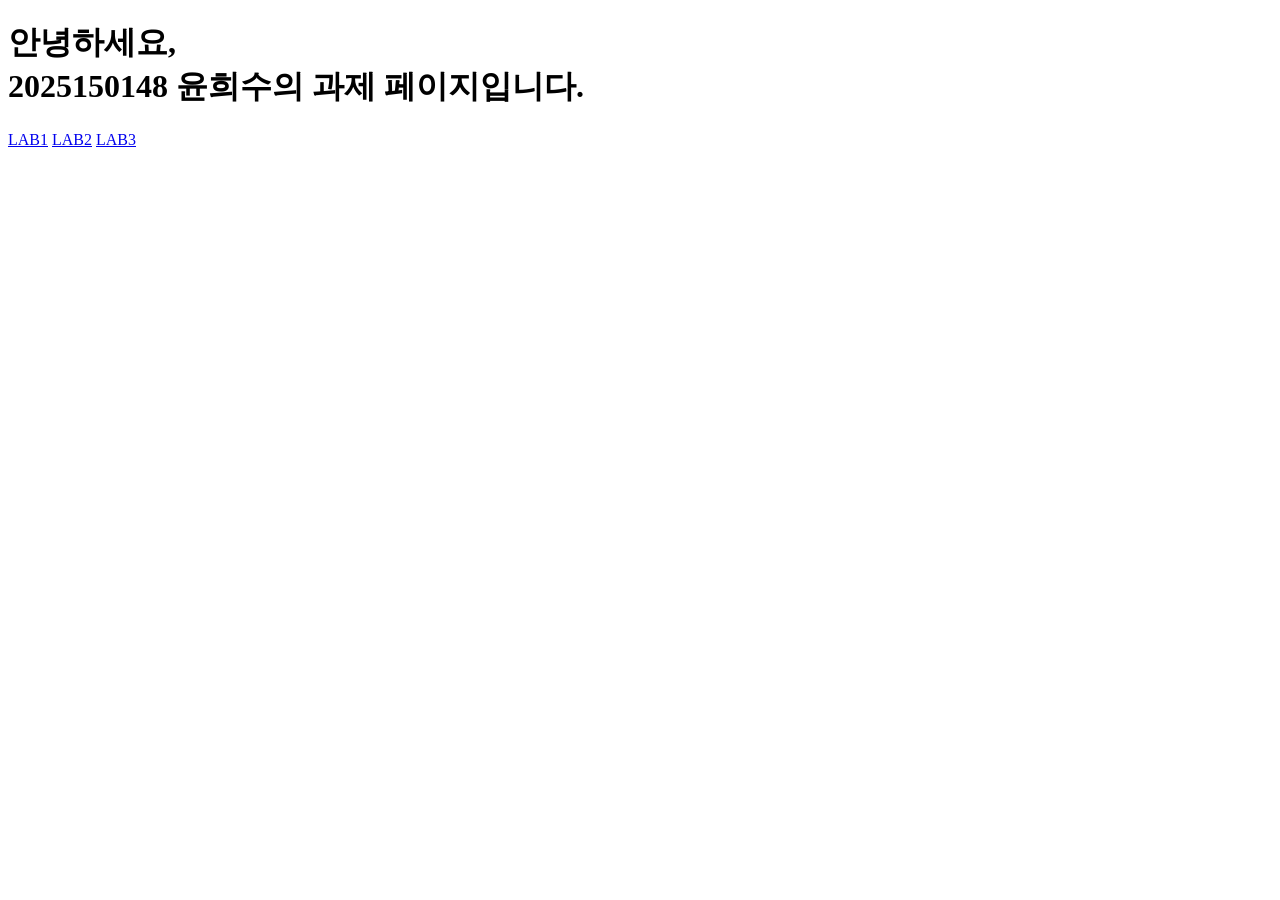
<file: index.html>
<!DOCTYPE html>
<html>
    <head>
        <meta charset="utf-8">
        <title> 과제 제출 페이지</title>
    </head>
    <body>
        <h1>안녕하세요, <br> 2025150148 윤희수의 과제 페이지입니다.</h1>
        <a href = "LAB1/index.html">LAB1</a>
        <a href = "LAB2/login.html">LAB2</a>
        <a href = "LAB3/index.html">LAB3</a>
    </body>
</html>
</file>
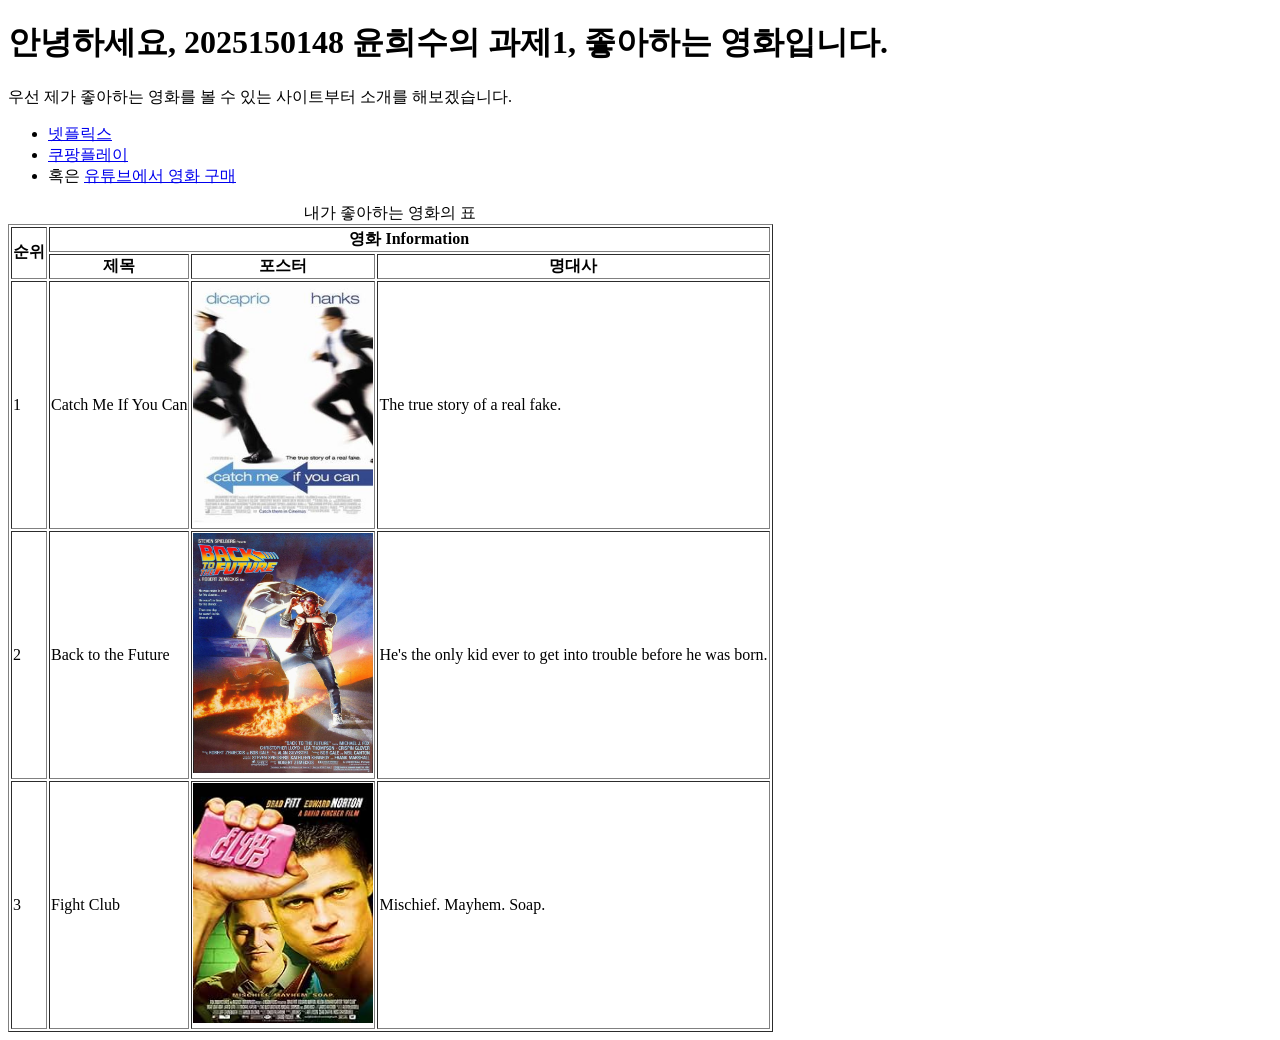
<file: LAB1/index.html>
<!DOCTYPE html>
<html>
    <head>
        <meta charset="utf-8">
        <title>LAB1</title>
    </head>
    <body>
        <h1>안녕하세요, 2025150148 윤희수의 과제1, 좋아하는 영화입니다.</h1>
        <p>우선 제가 좋아하는 영화를 볼 수 있는 사이트부터 소개를 해보겠습니다.</p>
        <ul>
            <li> <a href="https://www.netflix.com/kr/"> 넷플릭스 </a></li>
            <li> <a href="https://www.coupangplay.com/"> 쿠팡플레이 </a></li>
            <li> 혹은 <a href="https://www.youtube.com/">유튜브에서 영화 구매</a></li>
        </ul>
    <table border="1">
        <caption>내가 좋아하는 영화의 표</caption>
        <thead>
            <tr>
                <th rowspan="2">순위</th>
                <th colspan="3">영화 Information</th>
            </tr>
            <tr>
                <th>제목</th>
                <th>포스터</th>
                <th>명대사</th>
            </tr>
        </thead>
        <tbody>
            <tr>
                <td>1</td>
                <td>Catch Me If You Can</td>
                <td><img src = "CatchMeIfYouCan.png" alt = "the poster of &quot;Catch Me If You Can&quot;" width="180" height="240" ></td>
                <td>The true story of a real fake.</td>
            </tr>
            <tr>
                <td>2</td>
                <td>Back to the Future</td>
                <td><img src = "BackToTheFuture.png" alt = "the poster of &quot;Back to the Future&quot;" width="180" height="240" ></td>
                <td>He's the only kid ever to get into trouble before he was born.</td>
            </tr>
            <tr>
                <td>3</td>
                <td>Fight Club</td>
                <td><img src = "FightClub.png" alt = "the poster of &quot;Fight Club&quot;" width="180" height="240" ></td>
                <td>Mischief. Mayhem. Soap.</td>
            </tr>
        </tbody>
    </table>
    </body>
</html>
</file>
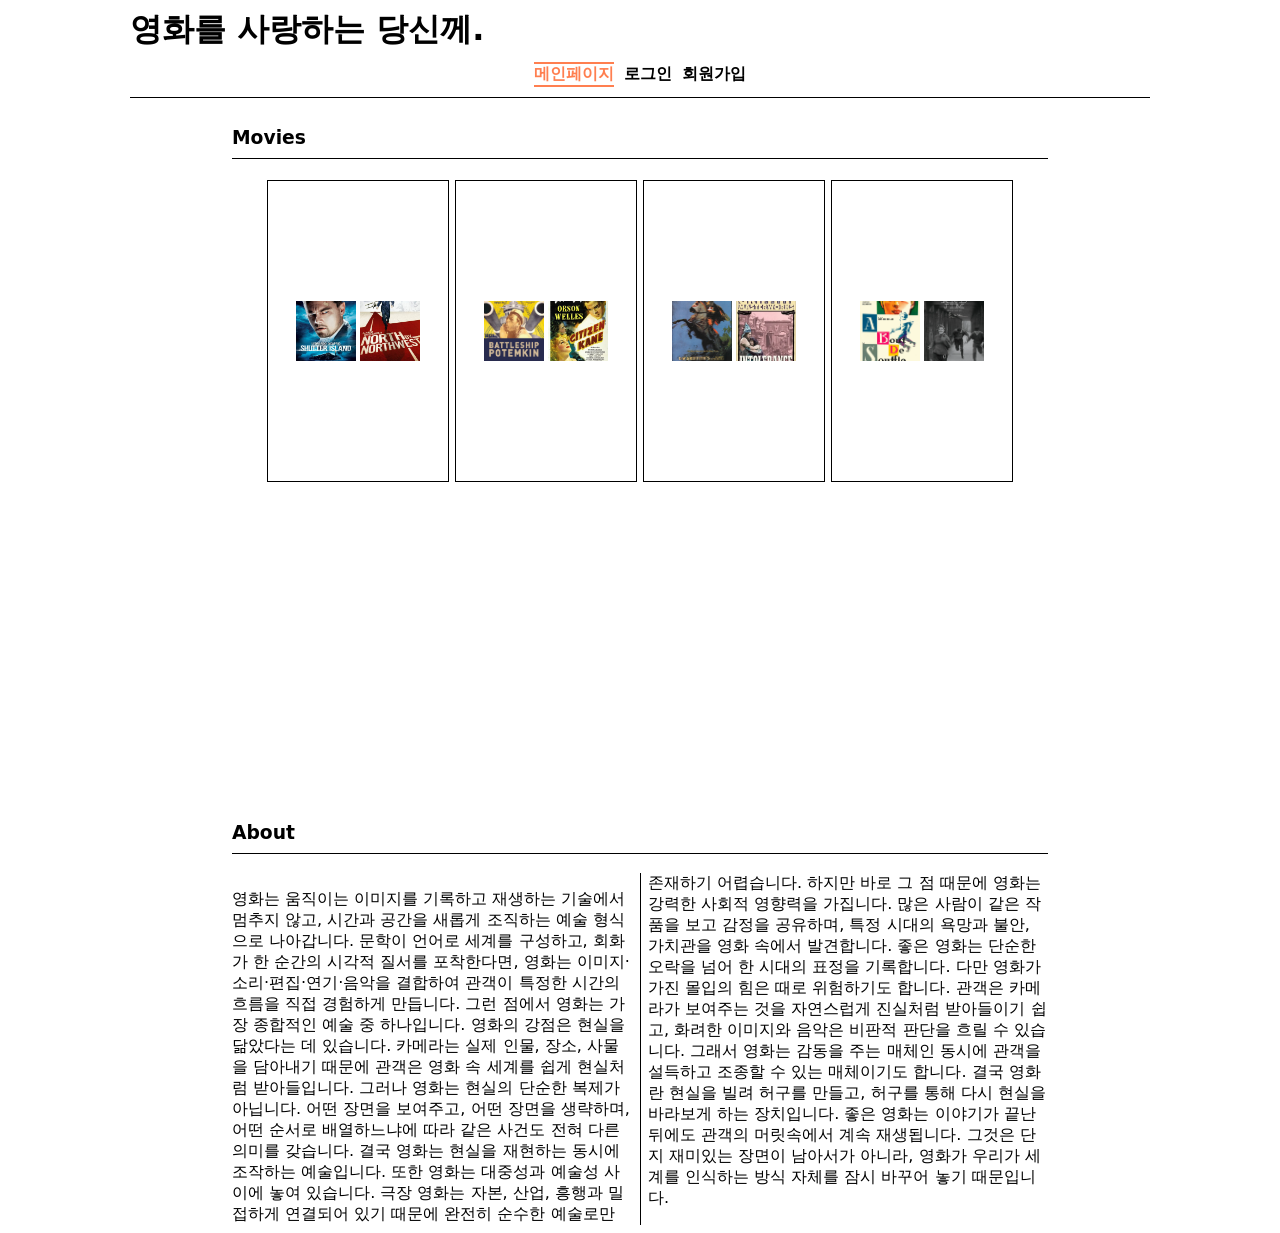
<file: LAB3/index.html>
<!DOCTYPE html>
<html lang="ko">
<head>
    <meta charset="UTF-8">
    <title>영화공방</title>
    <link href="main.css" rel="stylesheet" type="text/css">
</head>
<body>
    <div class="pageContainer">
        <div class="navs">
            <h1 class="mainTitleShow">영화를 사랑하는 당신께.</h1>
            <nav class="flexMainTitle"> <a class="underlineNow">메인페이지</a><a href="login.html" class="underline">로그인</a><a href="signup.html" class="underline">회원가입</a></nav>
        </div>
        <div class="mainContent">
            <div class = "movies"><h3>Movies</h3>
                <div class="imgContainer">
                    <div class="imgContainerIn">
                        <div class = "imgBox">
                        <p class = "imgName">셔터 아일랜드</p>
                        <img src="images/SI.jpg" alt="셔터 아일랜드" width="60" height="60">
                        </div>
                        <div class = "imgBox">
                        <p class = "imgName">북북서로 진로를 돌려라</p>
                        <img src="images/NBN.jpg" alt="북북서로 진로를 돌려라" width="60" height="60">
                        </div>
                    </div>
                    <div class="imgContainerIn">
                        <div class = "imgBox">
                        <p class = "imgName">전함 포템킨</p>
                        <img src="images/BP.jpg" alt="전함 포템킨" width="60" height="60">
                        </div>
                        <div class = "imgBox">
                        <p class = "imgName">시민 케인</p>
                        <img src="images/CK.webp" alt="시민 케인" width="60" height="60">
                        </div>
                    </div>
                    <div class="imgContainerIn">
                        <div class = "imgBox">
                        <p class = "imgName">국가의 탄생</p>
                        <img src="images/TBOAN.webp" alt="국가의 탄생" width="60" height="60">
                        </div>
                        <div class = "imgBox">
                        <p class = "imgName">인톨러런스</p>                        
                        <img src="images/INT.webp" alt="인톨러런스" width="60" height="60">
                        </div>
                    </div>
                    <div class="imgContainerIn">
                        <div class = "imgBox">
                        <p class = "imgName">네 멋대로 해라</p>     
                        <img src="images/ABDS.webp" alt="네 멋대로 해라" width="60" height="60">
                        </div>
                        <div class = "imgBox">
                        <p class = "imgName">쥴 앤 짐</p>     
                        <img src="images/JAJ.webp" alt="쥴 앤 짐" width="60" height="60">
                        </div>
                    </div>
                </div>
            </div>
            <div class = "about">
                <h3>About</h3>
                <div class="insideAbout">
                    <p>영화는 움직이는 이미지를 기록하고 재생하는 기술에서 멈추지 않고, 시간과 공간을 새롭게 조직하는 예술 형식으로 나아갑니다. 문학이 언어로 세계를 구성하고, 회화가 한 순간의 시각적 질서를 포착한다면, 영화는 이미지·소리·편집·연기·음악을 결합하여 관객이 특정한 시간의 흐름을 직접 경험하게 만듭니다. 그런 점에서 영화는 가장 종합적인 예술 중 하나입니다. 영화의 강점은 현실을 닮았다는 데 있습니다. 카메라는 실제 인물, 장소, 사물을 담아내기 때문에 관객은 영화 속 세계를 쉽게 현실처럼 받아들입니다. 그러나 영화는 현실의 단순한 복제가 아닙니다. 어떤 장면을 보여주고, 어떤 장면을 생략하며, 어떤 순서로 배열하느냐에 따라 같은 사건도 전혀 다른 의미를 갖습니다. 결국 영화는 현실을 재현하는 동시에 조작하는 예술입니다. 또한 영화는 대중성과 예술성 사이에 놓여 있습니다. 극장 영화는 자본, 산업, 흥행과 밀접하게 연결되어 있기 때문에 완전히 순수한 예술로만 존재하기 어렵습니다. 하지만 바로 그 점 때문에 영화는 강력한 사회적 영향력을 가집니다. 많은 사람이 같은 작품을 보고 감정을 공유하며, 특정 시대의 욕망과 불안, 가치관을 영화 속에서 발견합니다. 좋은 영화는 단순한 오락을 넘어 한 시대의 표정을 기록합니다. 다만 영화가 가진 몰입의 힘은 때로 위험하기도 합니다. 관객은 카메라가 보여주는 것을 자연스럽게 진실처럼 받아들이기 쉽고, 화려한 이미지와 음악은 비판적 판단을 흐릴 수 있습니다. 그래서 영화는 감동을 주는 매체인 동시에 관객을 설득하고 조종할 수 있는 매체이기도 합니다. 결국 영화란 현실을 빌려 허구를 만들고, 허구를 통해 다시 현실을 바라보게 하는 장치입니다. 좋은 영화는 이야기가 끝난 뒤에도 관객의 머릿속에서 계속 재생됩니다. 그것은 단지 재미있는 장면이 남아서가 아니라, 영화가 우리가 세계를 인식하는 방식 자체를 잠시 바꾸어 놓기 때문입니다.
                    </p> 
                </div>
            </div>
        </div>
    </div>
</body>
</html>
</file>
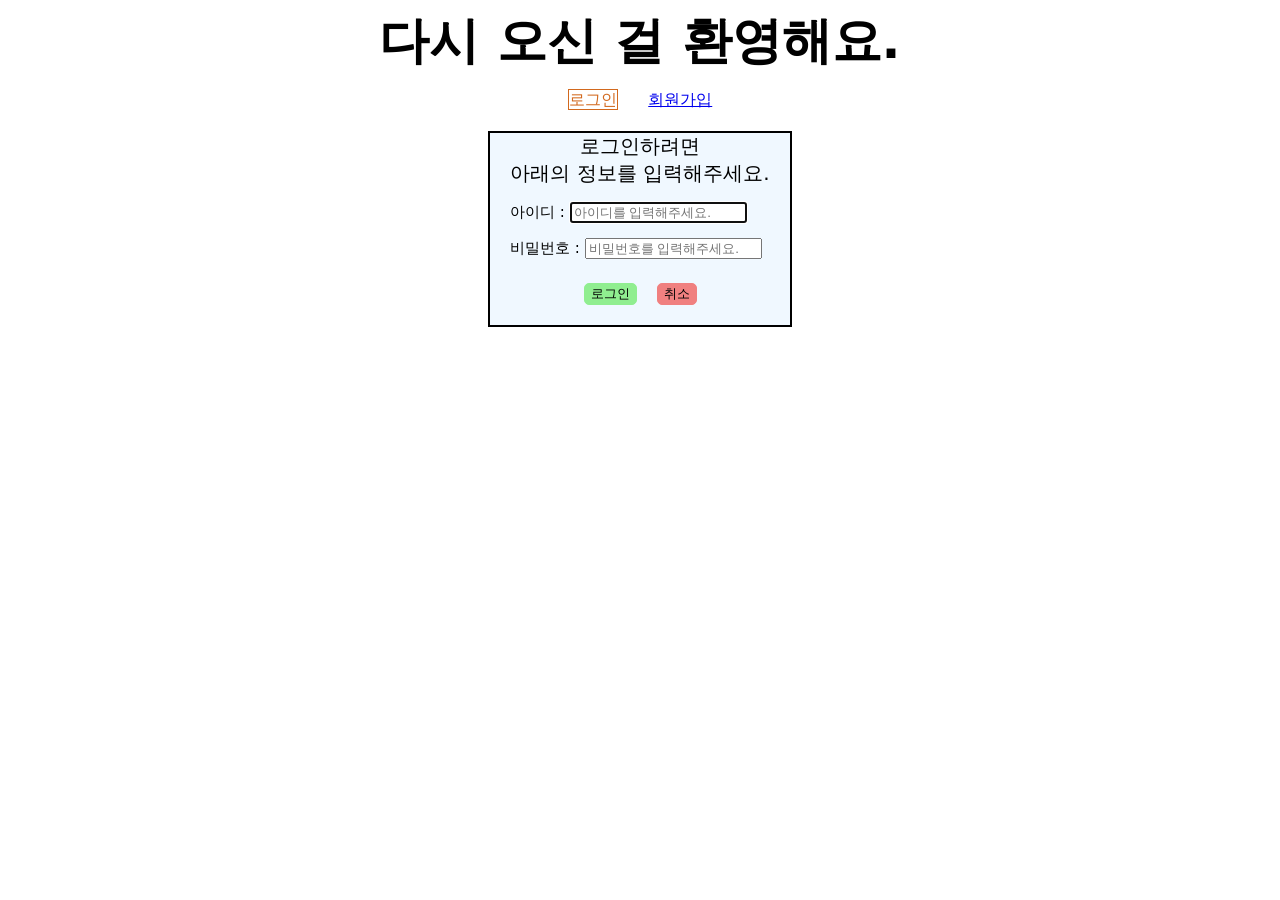
<file: LAB2/login.html>
<!DOCTYPE html>
<html lang="ko">
<head>
    <meta charset="UTF-8">
    <title>영화공방</title>
    <link href="main.css" rel="stylesheet" type="text/css">
</head>
<body>
    
    <p class="mainTitle"> 다시 오신 걸 환영해요. </p>
    <p class="redirect"> <span class="underline">로그인</span>&nbsp;&nbsp;&nbsp;&nbsp;&nbsp;&nbsp;<a href="signup.html">회원가입</a></p>
    <div class="outerbox"> 로그인하려면 <br>아래의 정보를 입력해주세요.
        <form method="get">
            <p class="inputs"><label for="username">아이디 : <input type="text" name="username" id="username" placeholder="아이디를 입력해주세요." required autofocus></label></p>
            <p class="inputs"><label for="password">비밀번호 : <input type="password" name="password" id="password" placeholder="비밀번호를 입력해주세요." required></label></p>
            <p><input type="submit" value="로그인" class="submit">&emsp;<input class="reset" type="reset" value="취소"></p>
        </form>
    </div>
</body>
</html>
</file>
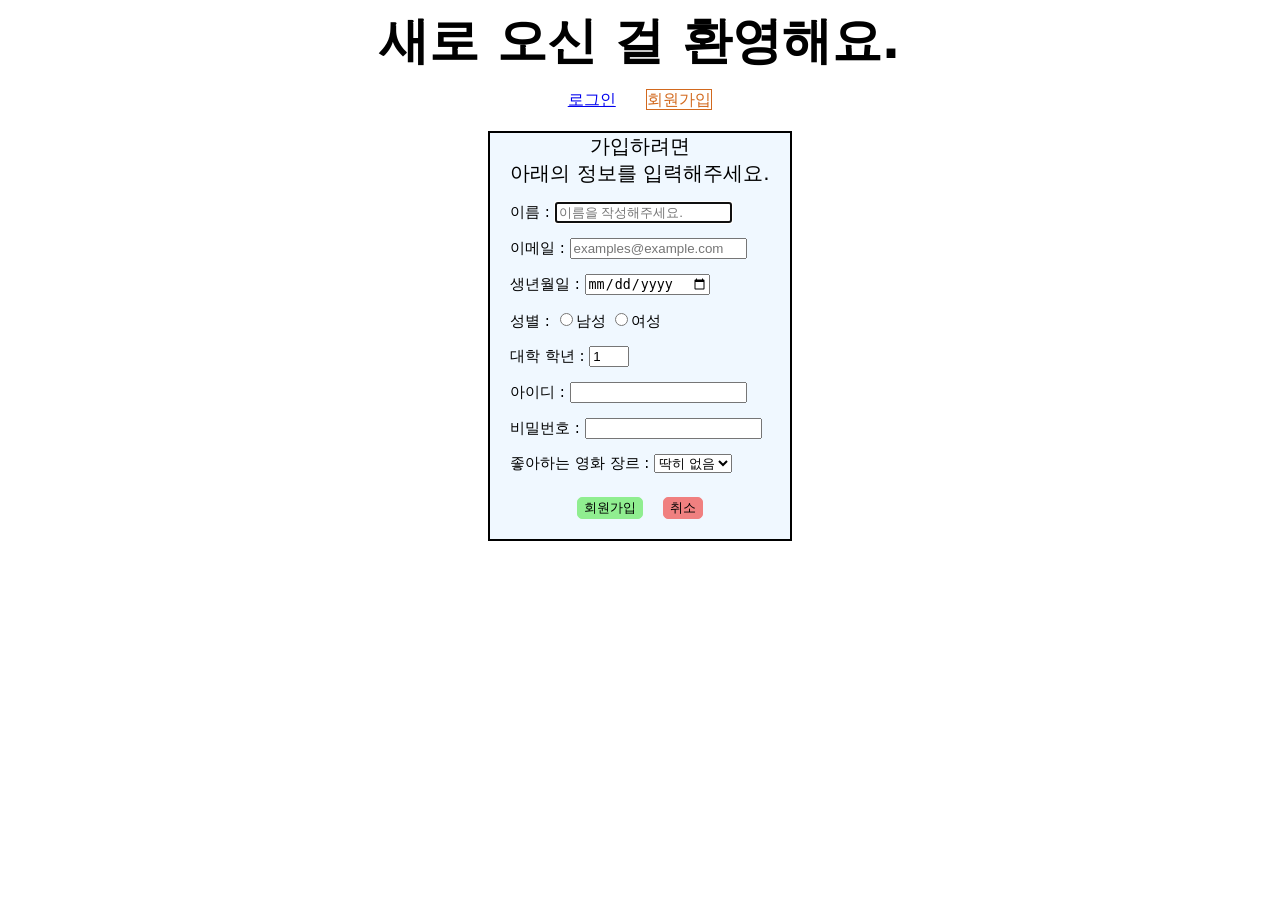
<file: LAB2/signup.html>
<!DOCTYPE html>
<html lang="ko">
<head>
    <meta charset="UTF-8">
    <title>영화공방</title>
    <link href="main.css" rel="stylesheet" type="text/css">
</head>
<body>
    
    <p class="mainTitle"> 새로 오신 걸 환영해요. </p>
    <p class="redirect"><a href="login.html">로그인</a>&nbsp;&nbsp;&nbsp;&nbsp;&nbsp;&nbsp;<span class="underline">회원가입</span></p>
    <div class="outerbox"> 가입하려면 <br>아래의 정보를 입력해주세요.
        <form method="get">
            <p class="inputs"><label>이름 : <input type="text" name = "name" placeholder="이름을 작성해주세요." required autofocus></label></p>
            <p class="inputs">이메일 : <label><input type="email" required name = "email"  placeholder="examples@example.com" autocomplete="email"></label></p>
            <p class="inputs"><label>생년월일 : <input type="date" name = "date" required></label></p>
            <p class="inputs">성별 : <label><input type="radio" name = "gender" required value="male">남성</label> <label><input type="radio" value="female" name = "gender" required>여성</label></p>
            <p class="inputs">대학 학년 : <label><input type="number" name = "grade" min="1" max="9" step="1" value="1" required></label></p>
            <p class="inputs">아이디 : <label><input type="text" name = "id" required></label></p>
            <p class="inputs">비밀번호 : <label><input type="password" name = "password" required></label></p>
            <p class="inputs" > 좋아하는 영화 장르 : <select name="genre">
                <option>딱히 없음</option>
                <option>코미디</option>
                <option>액션</option>
                <option>공포</option>   
                <option>스릴러</option>
                <option>로맨스</option>
            </select></p>
            <p><input type="submit" value="회원가입" class="submit">&emsp;<input class="reset" type="reset" value="취소"></p>
        </form>
    </div>
</body>
</html>
</file>
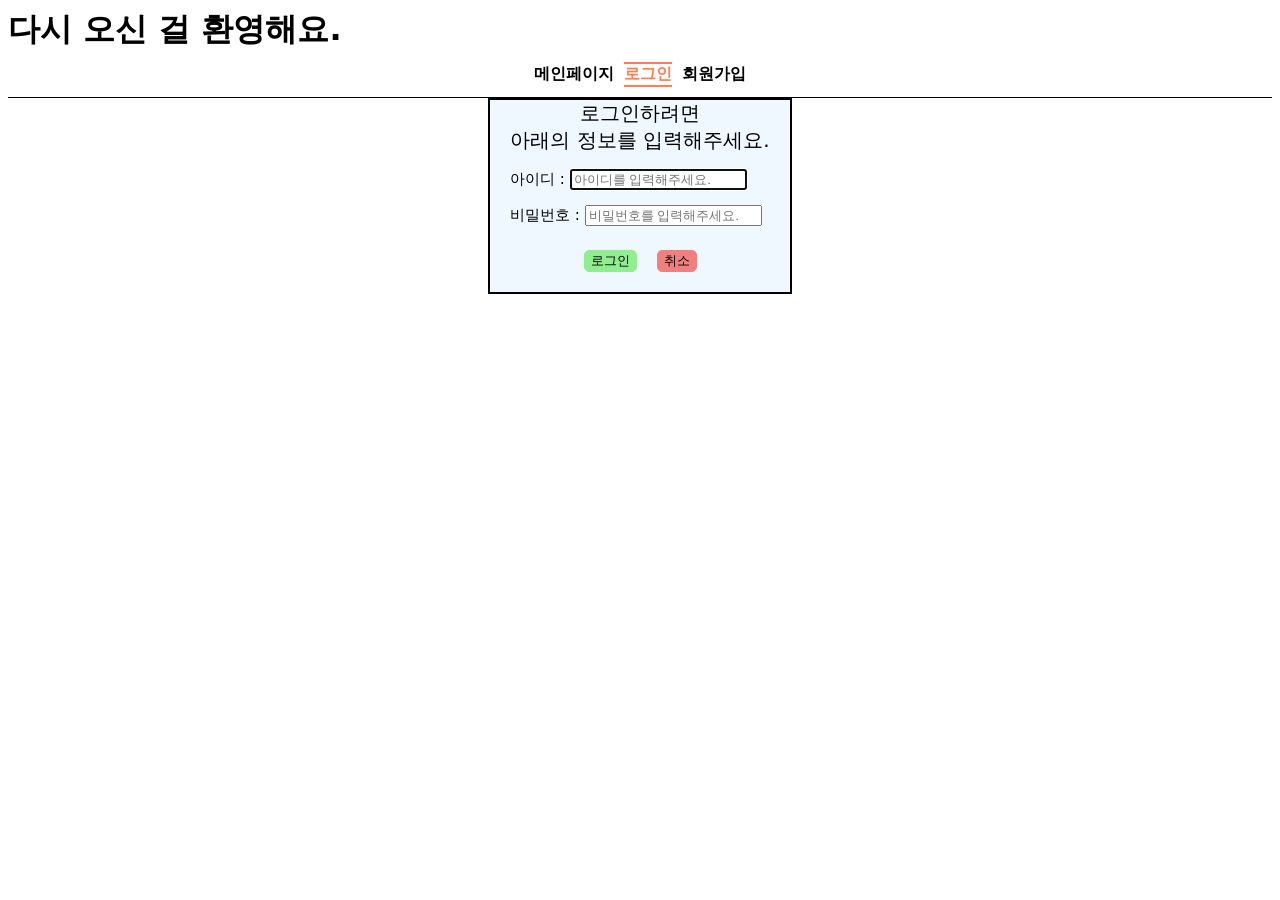
<file: LAB3/login.html>
<!DOCTYPE html>
<html lang="ko">
<head>
    <meta charset="UTF-8">
    <title>영화공방</title>
    <link href="main.css" rel="stylesheet" type="text/css">
</head>
<body>
    <div class="navs">
    <h1 class="mainTitle"> 다시 오신 걸 환영해요. </h1>
    <nav class="flexMainTitle"> <a class="underline" href="index.html">메인페이지</a><a  class="underlineNow">로그인</a><a href="signup.html" class="underline">회원가입</a></nav>
    </div>
    <div class="outerbox"> 로그인하려면 <br>아래의 정보를 입력해주세요.
        <form method="get">
            <p class="inputs"><label for="username">아이디 : <input type="text" name="username" id="username" placeholder="아이디를 입력해주세요." required autofocus></label></p>
            <p class="inputs"><label for="password">비밀번호 : <input type="password" name="password" id="password" placeholder="비밀번호를 입력해주세요." required></label></p>
            <p><input type="submit" value="로그인" class="submit">&emsp;<input class="reset" type="reset" value="취소"></p>
        </form>
    </div>
</body>
</html>
</file>
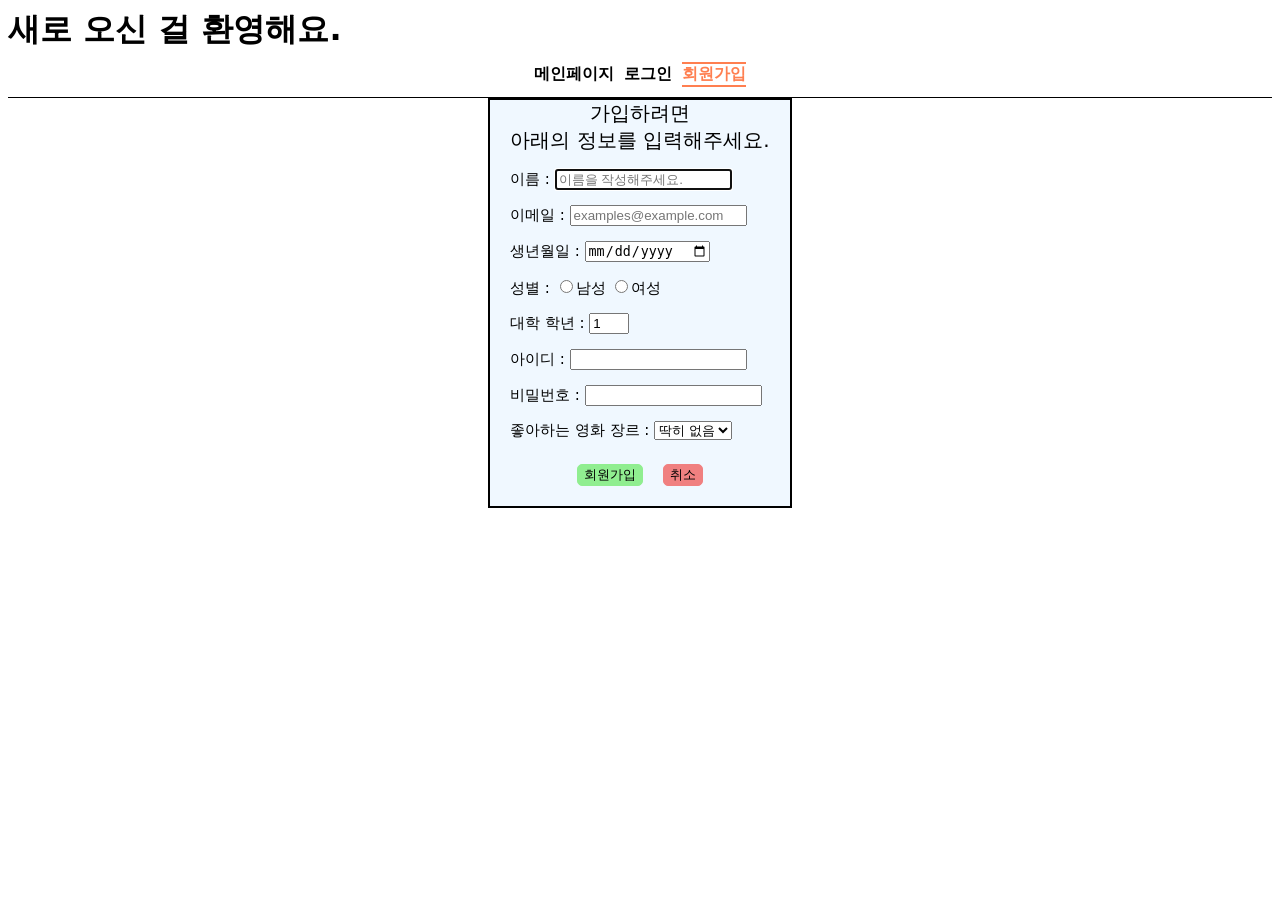
<file: LAB3/signup.html>
<!DOCTYPE html>
<html lang="ko">
<head>
    <meta charset="UTF-8">
    <title>영화공방</title>
    <link href="main.css" rel="stylesheet" type="text/css">
</head>
<body>
    <div class="navs">
    <h1 class="mainTitle"> 새로 오신 걸 환영해요. </h1>
    <nav class="flexMainTitle"> <a class="underline" href="index.html">메인페이지</a><a  href="login.html" class="underline">로그인</a><a class="underlineNow">회원가입</a></nav>
    </div>
    <div class="outerbox"> 가입하려면 <br>아래의 정보를 입력해주세요.
        <form method="get">
            <p class="inputs"><label>이름 : <input type="text" name = "name" placeholder="이름을 작성해주세요." required autofocus></label></p>
            <p class="inputs">이메일 : <label><input type="email" required name = "email"  placeholder="examples@example.com" autocomplete="email"></label></p>
            <p class="inputs"><label>생년월일 : <input type="date" name = "date" required></label></p>
            <p class="inputs">성별 : <label><input type="radio" name = "gender" required value="male">남성</label> <label><input type="radio" value="female" name = "gender" required>여성</label></p>
            <p class="inputs">대학 학년 : <label><input type="number" name = "grade" min="1" max="9" step="1" value="1" required></label></p>
            <p class="inputs">아이디 : <label><input type="text" name = "id" required></label></p>
            <p class="inputs">비밀번호 : <label><input type="password" name = "password" required></label></p>
            <p class="inputs" > 좋아하는 영화 장르 : <select name="genre">
                <option>딱히 없음</option>
                <option>코미디</option>
                <option>액션</option>
                <option>공포</option>   
                <option>스릴러</option>
                <option>로맨스</option>
            </select></p>
            <p><input type="submit" value="회원가입" class="submit">&emsp;<input class="reset" type="reset" value="취소"></p>
        </form>
    </div>
</body>
</html>
</file>
<file: LAB3/main.css>
body {
    overflow:scroll; font-family: "Pretendard Variable", "Noto Sans KR", "Malgun Gothic", system-ui, sans-serif;
}
.pageContainer{
    display: flex;
    flex-wrap: nowrap;
    justify-content: center;
    gap: 10px;
    max-width: 1020px;
    width: 100%;
    margin: 0 auto;
    flex-direction: column;
    overflow: hidden;
}
.navs{
    border-bottom: 1px solid black;
    padding-bottom: 10px;
    width : 100%;
    text-align: right;
    
}
h1.mainTitle {
    text-align: left;
    margin: 0;
    margin-bottom: 10px;
    font-weight: bold;
}
.mainTitleShow {
    text-align: right;
    margin: 0;
    margin-bottom: 10px;
    animation: moves linear 2s forwards;
    white-space: nowrap;
}
@keyframes moves {
    0% {width : 130%;}
    100% { width: 200px;}
}
.underline{
    text-align: center;
    font-weight: bold;
    flex-grow: 0;
    text-decoration: none;
    color: black;
}
.underlineNow{
    text-align: center;
    font-weight: bold;
    flex-grow: 0;
    text-decoration: none;
    padding : 0px;
    border: 2px solid;
    border-left : 0px;
    border-right: 0px;
    color: coral;

}
.flexMainTitle {
    display: flex;
    flex-wrap: nowrap;
    justify-content: center;
    gap: 10px;
    align-items: center;
}
h3{
    text-align: left;
    border-bottom: 1px solid black;
    padding-bottom: 10px;
}

.mainContent{
    display: flex;
    flex-wrap: nowrap;
    width: 80%;
    justify-content: start;
    gap: 10px;
    margin: 0 auto;
    flex-direction: column;    
    
}
.movies{
    display: flex;
    flex-wrap: wrap;
    justify-content: center;
    flex-direction: column;    
}
.about{
    display: flex;
    flex-wrap: wrap;
    justify-content: center;
    flex-direction: column;
}
.imgContainer {
    display: flex;
    flex-wrap: wrap;
    justify-content: center;
    flex-direction: row;
}
.imgContainerIn {
    overflow: hidden;
    border: 1px solid black;
    flex: 0 0 180px;
    height: 300px;
        margin: 3px;
    display: flex;
    justify-content: center;
    align-items: center;
}
.imgBox {
    position: relative;
    overflow: hidden;
    width: 60px;
    height: 60px;
}
.imgContainer > * > *{
    margin : 2px;
}
.imgName {
    position: absolute;
    top: 0;
    left: 0;
    width: 100%;
    margin: 0;
    text-align: center;
    font-weight: bold;
    color: white;
    background-color: rgba(0, 0, 0, 0.6);
    opacity: 0;
    z-index: 2;
}
.imgBox:hover .imgName {
    opacity: 1;
}
.imgBox img {
    display: block;
    width: 100%;
    height: 100%;
    object-fit: cover;
    transition: transform 2s;
    transform-origin: center center;
}
.imgBox:hover img {
    transform: scale(1.5);
}
.outerbox {
    border: 2px solid black;
    margin: 0 auto;
    text-align: center;
    background-color: aliceblue;
    font-size: 20px;
    width: 300px;
    height: 100%;
}

.inputs {
    list-style: none;
    text-align: left;
    padding : 0px 0px 0px 20px ;
    font-size: 15px;
}

p.redirect {
    text-align: center;
    margin: 15px 20px 20px 20px;
}
input.submit{
    background-color: lightgreen;
    border:1px solid lightgreen;
    border-radius: 5px;
}
input.submit:hover{
    background-color: #80dd00;
    border-color:#80dd00;
}
input.submit:active{
    border-color: gray;
}
input.reset{
    background-color: lightcoral;
    border:1px solid lightcoral;
    border-radius: 5px;
}
input.reset:hover{
    background-color: #e06060dd;
    border-color:#e06060dd;
}
input.reset:active{
    border-color: gray;
}
@media (max-width: 480px){
.flexMainTitle {
    flex-direction: column;
}
h3{
    text-align: center;
    
}
.mainContent{
    flex-direction: row;
}
.imgContainer {
    flex-direction: column;
}
}
@media (min-width: 481px) and  (max-width: 800px){
.flexMainTitle {
    flex-direction: column;
}
h3{
    text-align: center;
    
}
.pageContainer{
    border: 1px solid darkblue;

}
}
@media (min-width: 801px){
.flexMainTitle {
    flex-direction: row;
    
}
.insideAbout{
    column-count: 2;
    column-rule: 1px outset black;
}
}
</file>
<file: LAB2/main.css>
body {
    overflow:scroll; font-family: "Pretendard Variable", "Noto Sans KR", "Malgun Gothic", system-ui, sans-serif;
}

.mainTitle {
    text-align: center;
    margin: 0;
    font-size: 50px;
    font-weight: bold;
}

.outerbox {
    border: 2px solid black;

    margin: 0 auto;
    text-align: center;
    background-color: aliceblue;
    font-size: 20px;
    width: 300px;
    height: 100%;
}

.inputs {
    list-style: none;
    text-align: left;
    padding : 0px 0px 0px 20px ;
    font-size: 15px;
}

p.redirect {
    text-align: center;
    margin: 15px 20px 20px 20px;
}
span.underline{
    border: 1px solid; 
    color:chocolate;
}
input.submit{
    background-color: lightgreen;
    border:1px solid lightgreen;
    border-radius: 5px;
}
input.submit:hover{
    background-color: #80dd00;
    border-color:#80dd00;
}
input.submit:active{
    border-color: gray;
}
input.reset{
    background-color: lightcoral;
    border:1px solid lightcoral;
    border-radius: 5px;
}
input.reset:hover{
    background-color: #e06060dd;
    border-color:#e06060dd;
}
input.reset:active{
    border-color: gray;
}
</file>
